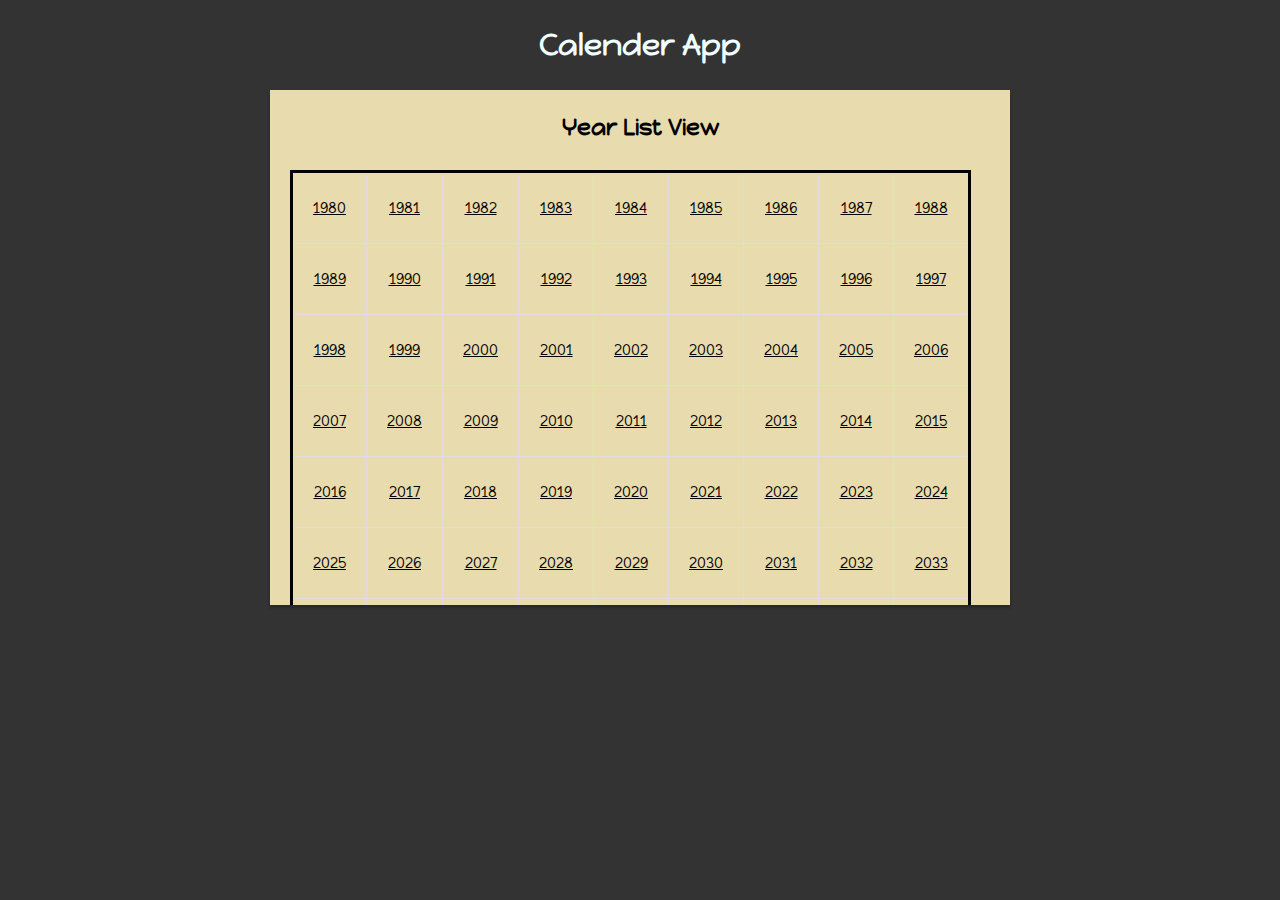
<file: index.html>
<!DOCTYPE html>
<html>
<head>
	<meta charset="utf-8" />
	<title>Calender App</title>
	<link href="https://fonts.googleapis.com/css?family=Happy+Monkey" rel="stylesheet">
	<link rel="stylesheet" type="text/css" href="year.css">
</head>
</html>
<body>
	<h1>Calender App</h1>
	<div class="container">
		<h2>Year List View</h2>
		<table id="table">
			<tr>
				<td></td>
				<td></td>
				<td></td>
				<td></td>
				<td></td>
				<td></td>
				<td></td>
				<td></td>
				<td></td>
			</tr>
			<tr>
				<td></td>
				<td></td>
				<td></td>
				<td></td>
				<td></td>
				<td></td>
				<td></td>
				<td></td>
				<td></td>
			</tr>
			<tr>
				<td></td>
				<td></td>
				<td></td>
				<td></td>
				<td></td>
				<td></td>
				<td></td>
				<td></td>
				<td></td>
			</tr>
			<tr>
				<td></td>
				<td></td>
				<td></td>
				<td></td>
				<td></td>
				<td></td>
				<td></td>
				<td></td>
				<td></td>
			</tr>
			<tr>
				<td></td>
				<td></td>
				<td></td>
				<td></td>
				<td></td>
				<td></td>
				<td></td>
				<td></td>
				<td></td>
			</tr>
			<tr>
				<td></td>
				<td></td>
				<td></td>
				<td></td>
				<td></td>
				<td></td>
				<td></td>
				<td></td>
				<td></td>
			</tr>
			<tr>
				<td></td>
				<td></td>
				<td></td>
				<td></td>
				<td></td>
				<td></td>
				<td></td>
				<td></td>
				<td></td>
			</tr>
			<tr>
				<td></td>
				<td></td>
				<td></td>
				<td></td>
				<td></td>
				<td></td>
				<td></td>
				<td></td>
				<td></td>
			</tr>
		</table>
	</div>
	<script type="text/javascript" src="yearSwitch.js"></script>
</body>
</html>
</file>
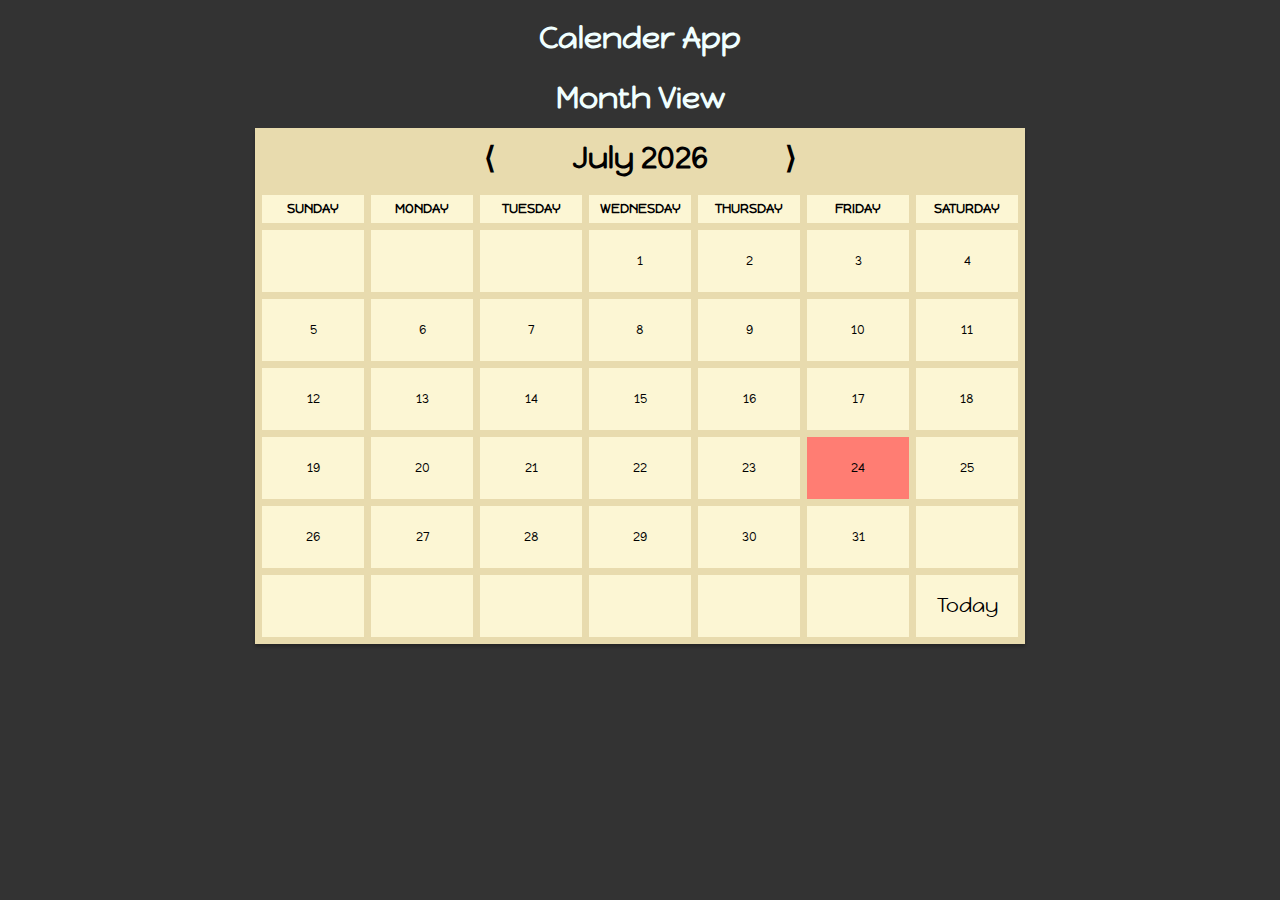
<file: currentMonth.html>
<!DOCTYPE html>
<html>
<head>
	<meta charset="utf-8" />
	<title>Calender App</title>
	<link href="https://fonts.googleapis.com/css?family=Happy+Monkey" rel="stylesheet">
	<link rel="stylesheet" type="text/css" href="style.css"> 
</head>
<body>
	<h1>Calender App</h1>
	<h2>Month View</h2>
	<div class="background">
		<div class="header">
			<span class="left" id="prev"> &lang; </span>
			<span class="month" id="label"></span>
			<span class="right" id="next"> &rang; </span>
		</div>
		<table id="day">
			<tr>
				<th>SUNDAY</th>
				<th>MONDAY</th>
				<th>TUESDAY</th>
				<th>WEDNESDAY</th>
				<th>THURSDAY</th>
				<th>FRIDAY</th>
				<th>SATURDAY</th>
			</tr>
			<tr>
				<td></td>
				<td></td>
				<td></td>
				<td></td>
				<td></td>
				<td></td>
				<td></td>
			</tr>
			<tr>
				<td></td>
				<td></td>
				<td></td>
				<td></td>
				<td></td>
				<td></td>
				<td></td>
			</tr>
			<tr>
				<td></td>
				<td></td>
				<td></td>
				<td></td>
				<td></td>
				<td></td>
				<td></td>
			</tr>
			<tr>
				<td></td>
				<td></td>
				<td></td>
				<td></td>
				<td></td>
				<td></td>
				<td></td>
			</tr>
			<tr>
				<td></td>
				<td></td>
				<td></td>
				<td></td>
				<td></td>
				<td></td>
				<td></td>
			</tr>
			<tr>
				<td></td>
				<td></td>
				<td></td>
				<td></td>
				<td></td>
				<td></td>
				<td><a style='font-size: 20px;' href='currentMonth.html'>Today</a></td>
			</tr>
		</table>
	</div>
	<script type="text/javascript" src="currentMonth.js"></script>
</body>
</html>
</file>
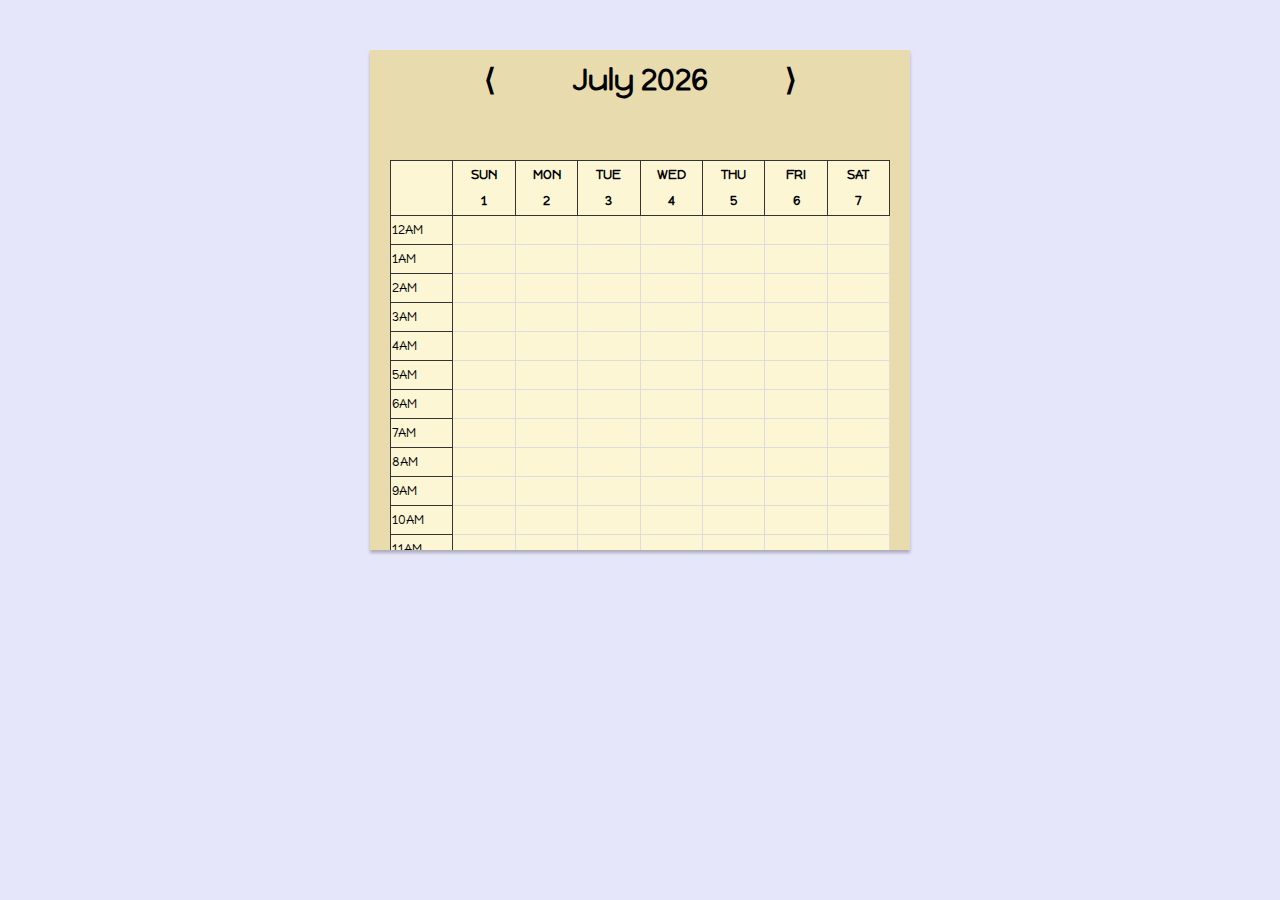
<file: day.html>
<!DOCTYPE html>
<html>
<head>
	<meta charset="utf-8" />
	<title>Calender App</title>
	<link href="https://fonts.googleapis.com/css?family=Happy+Monkey" rel="stylesheet">
	<link rel="stylesheet" type="text/css" href="day.css">
</head>
</html>
<body>
	<div class="background">
		<div class="header">
			<span class="left" id="prev"> &lang; </span>
			<span class="month" id="label"></span>
			<span class="right" id="next"> &rang; </span>
		</div>
		<table id="days">
			<tr>
				<th></th>
				<th>SUN <div>1</div></th>
				<th>MON<div>2</div></th>
				<th>TUE<div>3</div></th>
				<th>WED<div>4</div></th>
				<th>THU<div>5</div></th>
				<th>FRI<div>6</div></th>
				<th>SAT<div>7</div></th>
			</tr>
			<tr>
				<td>12AM</td>
				<td></td>
				<td></td>
				<td></td>
				<td></td>
				<td></td>
				<td></td>
				<td></td>
			</tr>
			<tr>
				<td>1AM</td>
				<td></td>
				<td></td>
				<td></td>
				<td></td>
				<td></td>
				<td></td>
				<td></td>
			</tr>
			<tr>
				<td>2AM</td>
				<td></td>
				<td></td>
				<td></td>
				<td></td>
				<td></td>
				<td></td>
				<td></td>
			</tr>
			<tr>
				<td>3AM</td>
				<td></td>
				<td></td>
				<td></td>
				<td></td>
				<td></td>
				<td></td>
				<td></td>
			</tr>
			<tr>
				<td>4AM</td>
				<td></td>
				<td></td>
				<td></td>
				<td></td>
				<td></td>
				<td></td>
				<td></td>
			</tr>
			<tr>
				<td>5AM</td>
				<td></td>
				<td></td>
				<td></td>
				<td></td>
				<td></td>
				<td></td>
				<td></td>
			</tr>
			<tr>
				<td>6AM</td>
				<td></td>
				<td></td>
				<td></td>
				<td></td>
				<td></td>
				<td></td>
				<td></td>
			</tr>
			<tr>
				<td>7AM</td>
				<td></td>
				<td></td>
				<td></td>
				<td></td>
				<td></td>
				<td></td>
				<td></td>
			</tr>
			<tr>
				<td>8AM</td>
				<td></td>
				<td></td>
				<td></td>
				<td></td>
				<td></td>
				<td></td>
				<td></td>
			</tr>
			<tr>
				<td>9AM</td>
				<td></td>
				<td></td>
				<td></td>
				<td></td>
				<td></td>
				<td></td>
				<td></td>
			</tr>
			<tr>
				<td>10AM</td>
				<td></td>
				<td></td>
				<td></td>
				<td></td>
				<td></td>
				<td></td>
				<td></td>
			</tr>
			<tr>
				<td>11AM</td>
				<td></td>
				<td></td>
				<td></td>
				<td></td>
				<td></td>
				<td></td>
				<td></td>
			</tr>
			<tr>
				<td>12PM</td>
				<td></td>
				<td></td>
				<td></td>
				<td></td>
				<td></td>
				<td></td>
				<td></td>
			</tr>
			<tr>
				<td>1PM</td>
				<td></td>
				<td></td>
				<td></td>
				<td></td>
				<td></td>
				<td></td>
				<td></td>
			</tr>
			<tr>
				<td>2PM</td>
				<td></td>
				<td></td>
				<td></td>
				<td></td>
				<td></td>
				<td></td>
				<td></td>
			</tr>
			<tr>
				<td>3PM</td>
				<td></td>
				<td></td>
				<td></td>
				<td></td>
				<td></td>
				<td></td>
				<td></td>
			</tr>
			<tr>
				<td>4PM</td>
				<td></td>
				<td></td>
				<td></td>
				<td></td>
				<td></td>
				<td></td>
				<td></td>
			</tr>
			<tr>
				<td>5PM</td>
				<td></td>
				<td></td>
				<td></td>
				<td></td>
				<td></td>
				<td></td>
				<td></td>
			</tr>
			<tr>
				<td>6PM</td>
				<td></td>
				<td></td>
				<td></td>
				<td></td>
				<td></td>
				<td></td>
				<td></td>
			</tr>
			<tr>
				<td>7PM</td>
				<td></td>
				<td></td>
				<td></td>
				<td></td>
				<td></td>
				<td></td>
				<td></td>
			</tr>
			<tr>
				<td>8PM</td>
				<td></td>
				<td></td>
				<td></td>
				<td></td>
				<td></td>
				<td></td>
				<td></td>
			</tr>
			<tr>
				<td>9PM</td>
				<td></td>
				<td></td>
				<td></td>
				<td></td>
				<td></td>
				<td></td>
				<td></td>
			</tr>
			<tr>
				<td>10PM</td>
				<td></td>
				<td></td>
				<td></td>
				<td></td>
				<td></td>
				<td></td>
				<td></td>
			</tr>
			<tr>
				<td>11PM</td>
				<td></td>
				<td></td>
				<td></td>
				<td></td>
				<td></td>
				<td></td>
				<td></td>
			</tr>
	</div>
	<script type="text/javascript" src="dayswitch.js"></script>
</body>
</file>
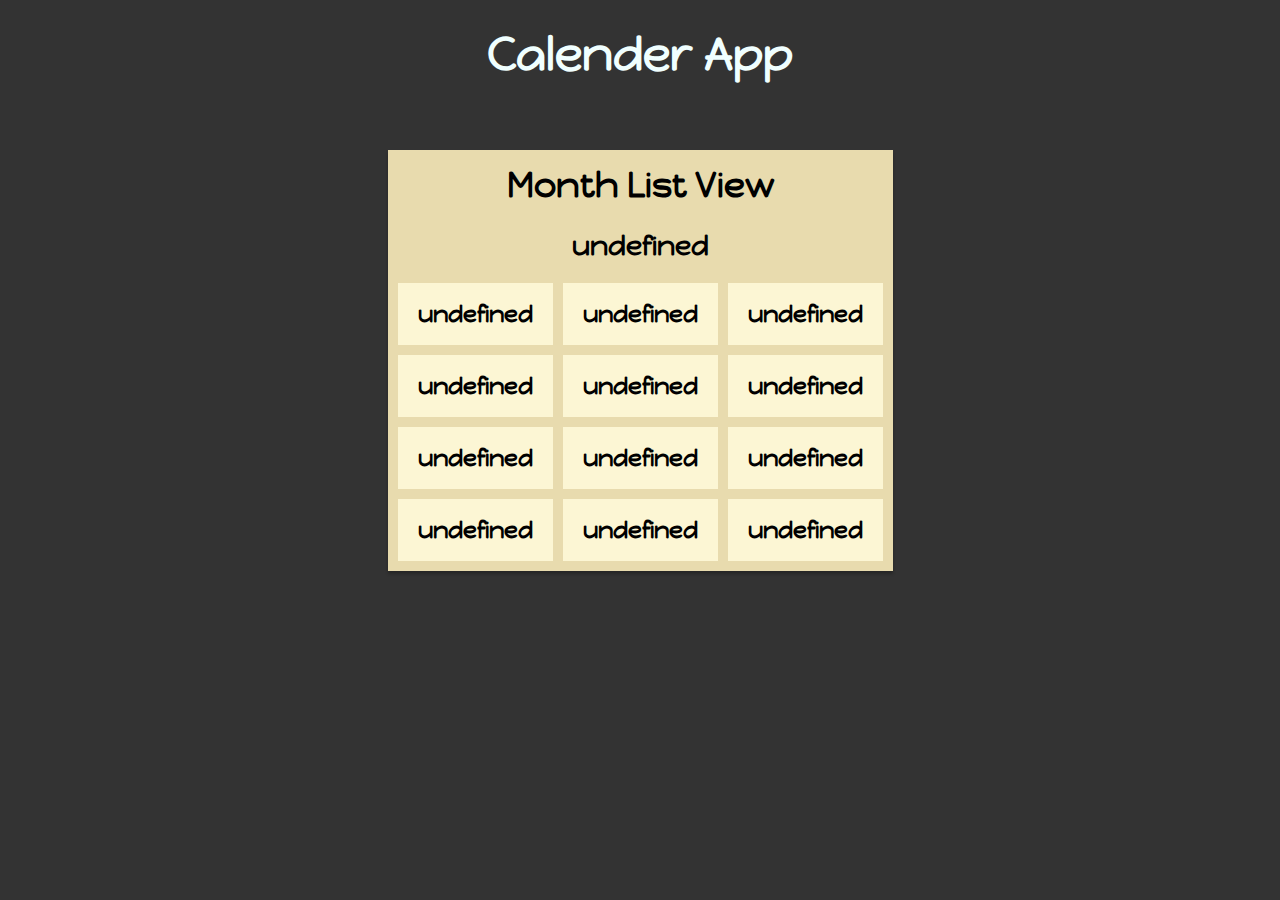
<file: listmonth.html>
<!DOCTYPE html>
<html>
<head>
	<meta charset="utf-8" />
	<title>Calender App</title>
	<link href="https://fonts.googleapis.com/css?family=Happy+Monkey" rel="stylesheet">
	<link rel="stylesheet" type="text/css" href="listmonth.css"> 
</head>
<body>
	<h1>Calender App</h1>
	<div class="background">
		<h2>Month List View</h2>
		<h3></h3>
		<table id="table">
			<tr>
				<td></td>
				<td></td>
				<td>March</td>
			</tr>
			<tr>
				<td></td>
				<td></td>
				<td></td>
			</tr>
			<tr>
				<td></td>
				<td></td>
				<td></td>
			</tr>
			<tr>
				<td></td>
				<td></td>
				<td></td>
			</tr>
		</table>
	</div>
	<script type="text/javascript" src="listmonth.js"></script>
</body>
</file>
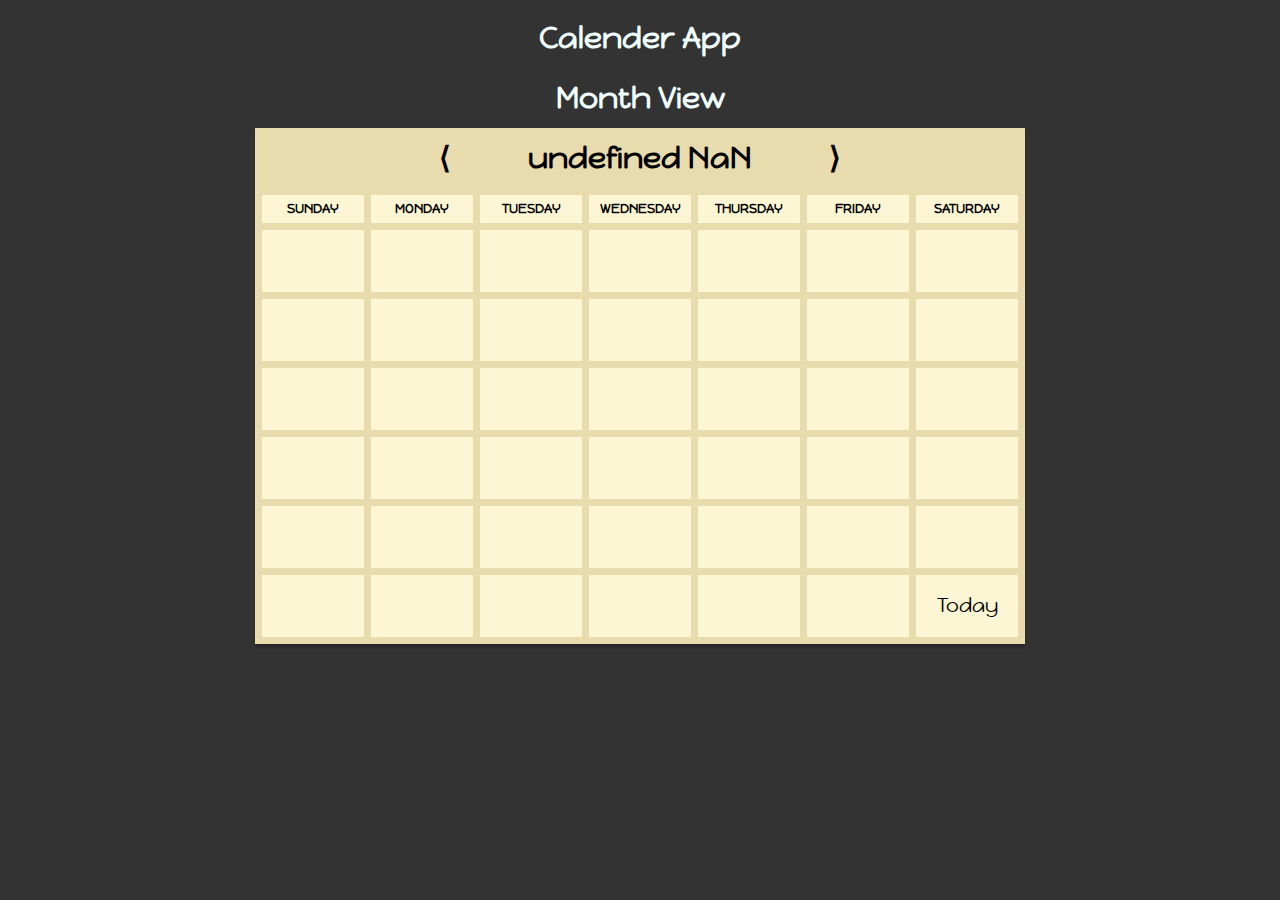
<file: month.html>
<!DOCTYPE html>
<html>
<head>
	<meta charset="utf-8" />
	<title>Calender App</title>
	<link href="https://fonts.googleapis.com/css?family=Happy+Monkey" rel="stylesheet">
	<link rel="stylesheet" type="text/css" href="style.css"> 
</head>
<body>
	<h1>Calender App</h1>
	<h2>Month View</h2>
	<div class="background">
		<div class="header">
			<span class="left" id="prev"> &lang; </span>
			<span class="month" id="label"></span>
			<span class="right" id="next"> &rang; </span>
		</div>
		<table id="day">
			<tr>
				<th>SUNDAY</th>
				<th>MONDAY</th>
				<th>TUESDAY</th>
				<th>WEDNESDAY</th>
				<th>THURSDAY</th>
				<th>FRIDAY</th>
				<th>SATURDAY</th>
			</tr>
			<tr>
				<td></td>
				<td></td>
				<td></td>
				<td></td>
				<td></td>
				<td></td>
				<td></td>
			</tr>
			<tr>
				<td></td>
				<td></td>
				<td></td>
				<td></td>
				<td></td>
				<td></td>
				<td></td>
			</tr>
			<tr>
				<td></td>
				<td></td>
				<td></td>
				<td></td>
				<td></td>
				<td></td>
				<td></td>
			</tr>
			<tr>
				<td></td>
				<td></td>
				<td></td>
				<td></td>
				<td></td>
				<td></td>
				<td></td>
			</tr>
			<tr>
				<td></td>
				<td></td>
				<td></td>
				<td></td>
				<td></td>
				<td></td>
				<td></td>
			</tr>
			<tr>
				<td></td>
				<td></td>
				<td></td>
				<td></td>
				<td></td>
				<td></td>
				<td><a style='font-size: 20px;' href='currentMonth.html'>Today</a></td>
			</tr>
		</table>
	</div>
	<script type="text/javascript" src="switch.js"></script>
</body>
</html>
</file>
<file: year.css>
body {
	background: #333;
	text-align: center;
    font: 15px/2.0 "Happy Monkey", cursive, Helvetica Neue, san-serif;
	margin: 0;
}
h1, h2 {
    padding: 0px;
    margin: 15px;
}
h1 {
    color:  #F0FFFF;
}
.container {
    height: 515px;
    width: 740px;
    overflow: auto;
    height: 500px
	overflow: auto;
	background-color: #E8DBAE;
	-moz-box-shadow:0px 3px 3px rgba(0, 0, 0, 0.25);
	-webkit-box-shadow:0px 3px 3px rgba(0, 0, 0, 0.25);
    margin-right: 50px auto;
    margin-left: 50px auto;
    margin-top: 0 auto;
    margin-bottom: 0 auto;
    display: inline-block;
}
table {
	border-spacing: 7px;
	border: solid;
}
td {
	padding: 20px;
	border: 1px solid #DDD;
}
td + td {
    border: 1px solid #DDD;
}
table {
    border-collapse: collapse;
    margin: 20px;
}
#table td:hover { 
   background-color: #ccc;
}
a, a:visited, a:hover, a:active {
  color: inherit;
}
</file>
<file: style.css>
body {
	background: #333;
	text-align: center;
}

.background {
	background-color: #E8DBAE;
	-moz-box-shadow:0px 3px 3px rgba(0, 0, 0, 0.25);
	-webkit-box-shadow:0px 3px 3px rgba(0, 0, 0, 0.25);
	-o-box-shadow:0px 3px 3px rgba(0, 0, 0, 0.25); 
    margin: auto;
    font: 13px/2.0 "Happy Monkey", cursive, Helvetica Neue, san-serif; 
    display:table;
}
table {
	border-spacing: 7px;
}
.header {
	cursor: default;
	font-size: 30px;
	font-weight: bold;
	text-align: center;
}
th, td {
	width: 100px;
	background-color: #FCF6D4;
}
td {
	height: 60px;
}
.month {
	margin-left: 70px;
	margin-right: 70px;
}
a, a:visited, a:hover, a:active {
  color: inherit;
  text-decoration: none;
}
h1, h2 {
    padding: 0px;
    margin: 0px;
    font: 30px/2.0 "Happy Monkey", cursive, Helvetica Neue, san-serif;
    color:  #F0FFFF;
	font-weight: bold;
}
</file>
<file: day.css>
body {
    background: #E6E6FA;
}
.background {
    height: 500px;
    width: 540px;
    overflow: auto;
    background-color: #E8DBAE;
    -moz-box-shadow:0px 3px 3px rgba(0, 0, 0, 0.25);
    -webkit-box-shadow:0px 3px 3px rgba(0, 0, 0, 0.25); 
    margin:50px auto;
    font: 13px/2.0 "Happy Monkey", cursive, Helvetica Neue, san-serif; 
}
.header {
    margin-bottom: 50px;
    font-size: 30px;
    font-weight: bold;
    text-align: center;
}
.month {
    display: inline-block;
}
.left {
    margin-right: 70px;
}
.right {
    margin-left: 70px;
}
p {
   display: block;
   margin: -20px 20px -5px;
}
th, td {
    width: 60px;
    height: 25px;
    background-color: #FCF6D4;
}
th {
    border: 1px solid #333;
}
td {
    border: 1px solid #333;
}

td + td {
    border: 1px solid #DDD;
}
table {
    border-collapse: collapse;
    margin: 20px;
}
</file>
<file: listmonth.css>
body {
	background: #333;
    font: 23px/2.0 "Happy Monkey", cursive, Helvetica Neue, san-serif; 
	text-align: center;
}

.background {
	background-color: #E8DBAE;
	-moz-box-shadow:0px 3px 3px rgba(0, 0, 0, 0.25);
	-webkit-box-shadow:0px 3px 3px rgba(0, 0, 0, 0.25);
	-o-box-shadow:0px 3px 3px rgba(0, 0, 0, 0.25); 
    margin:50px auto;
    display:table;
}
table {
	border-spacing: 10px;
}
td {
	height: 60px;
	width: 100px;
	background-color: #FCF6D4;
	font-weight: bold;
	padding-right: 20px;
	padding-left: 20px;
}
h1 {
    color:  #F0FFFF;
}
h1, h2, h3 {
    padding: 0px;
    margin: 0px;
}
a, a:visited, a:hover, a:active {
  color: inherit;
  text-decoration: none;
}
</file>
